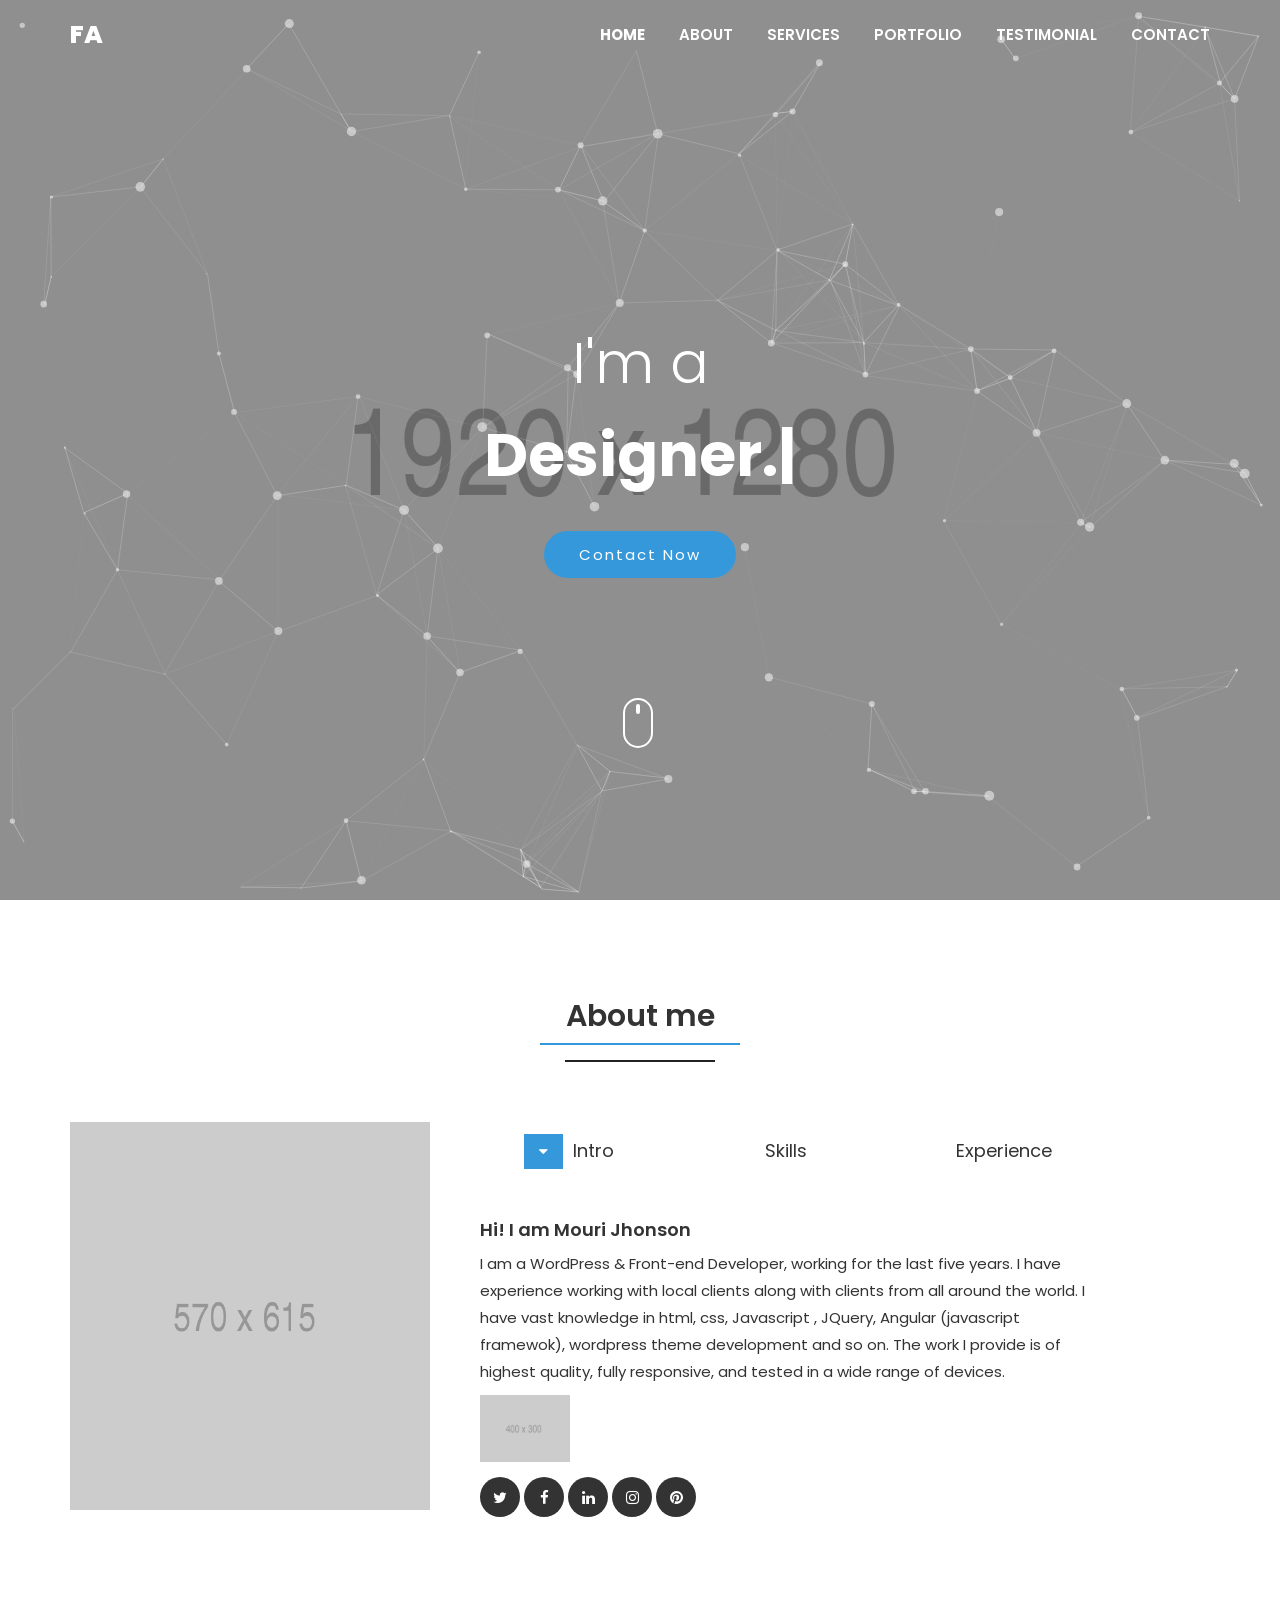
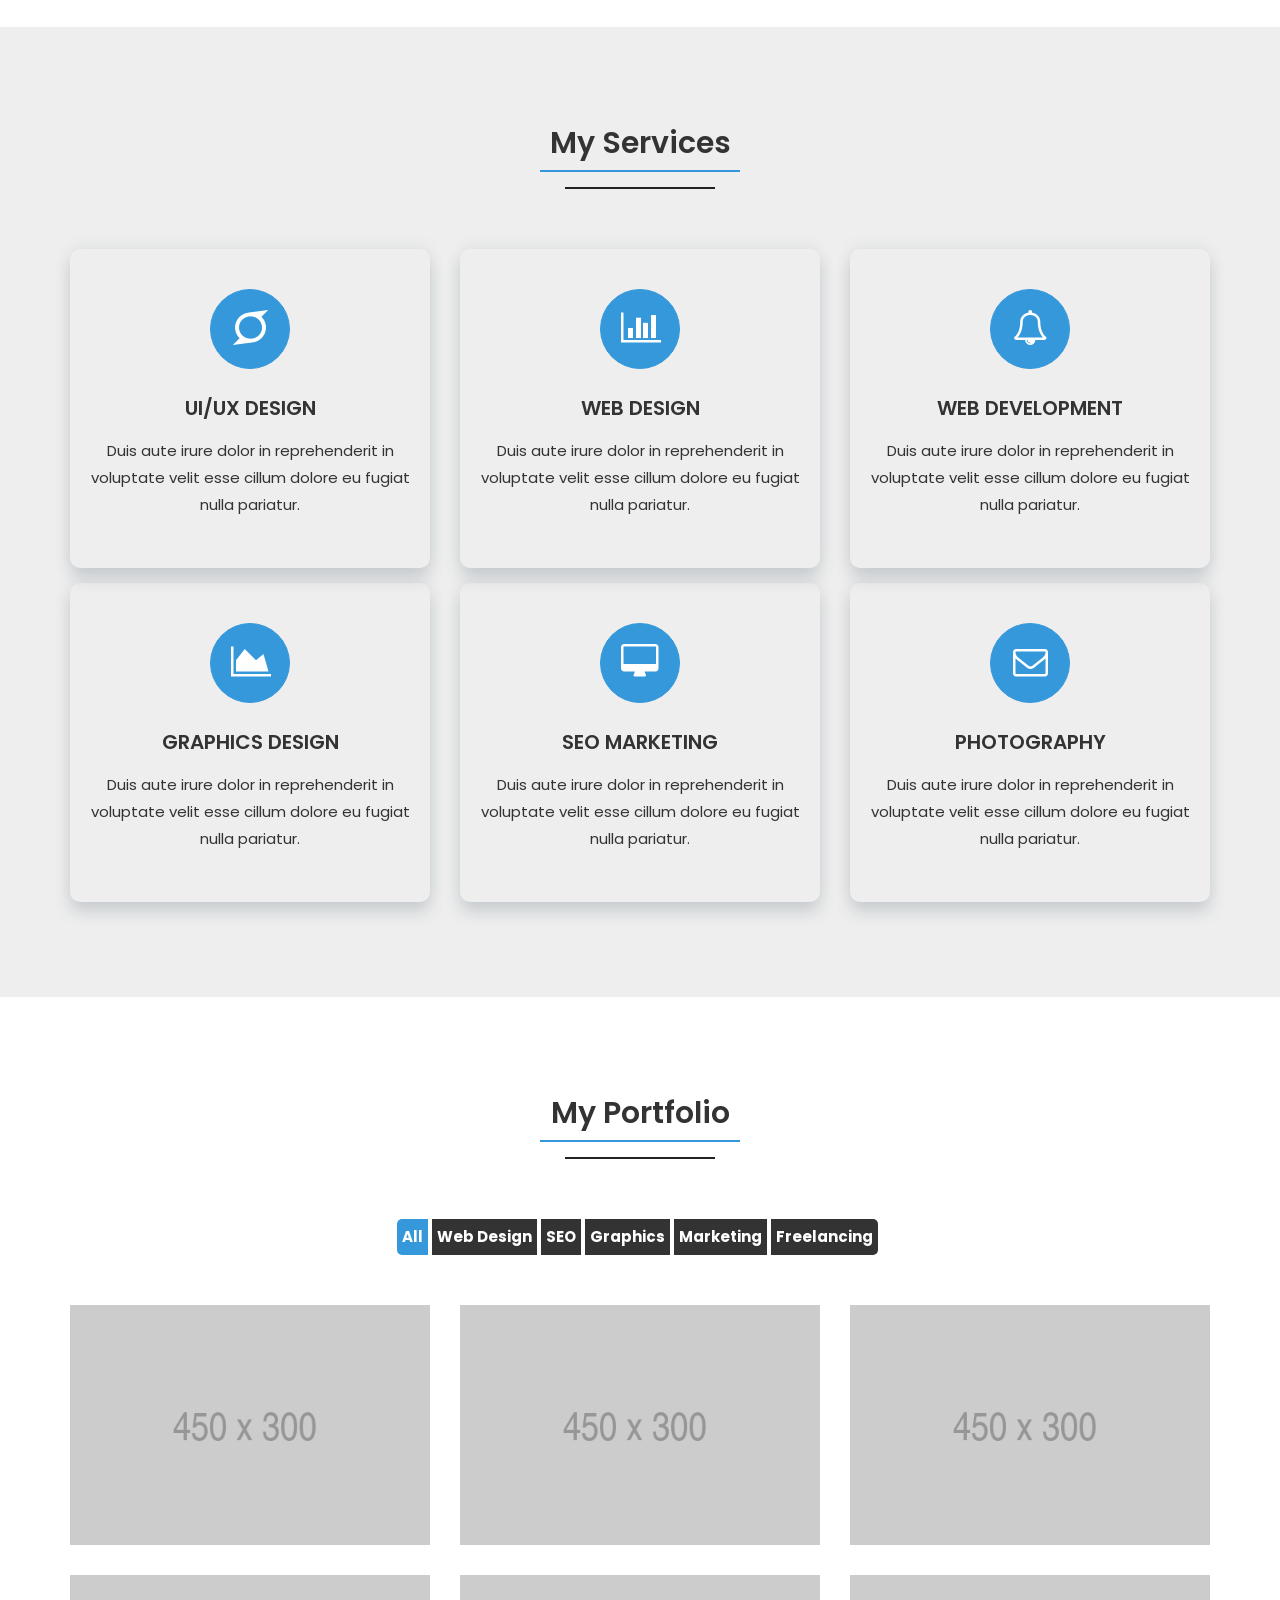
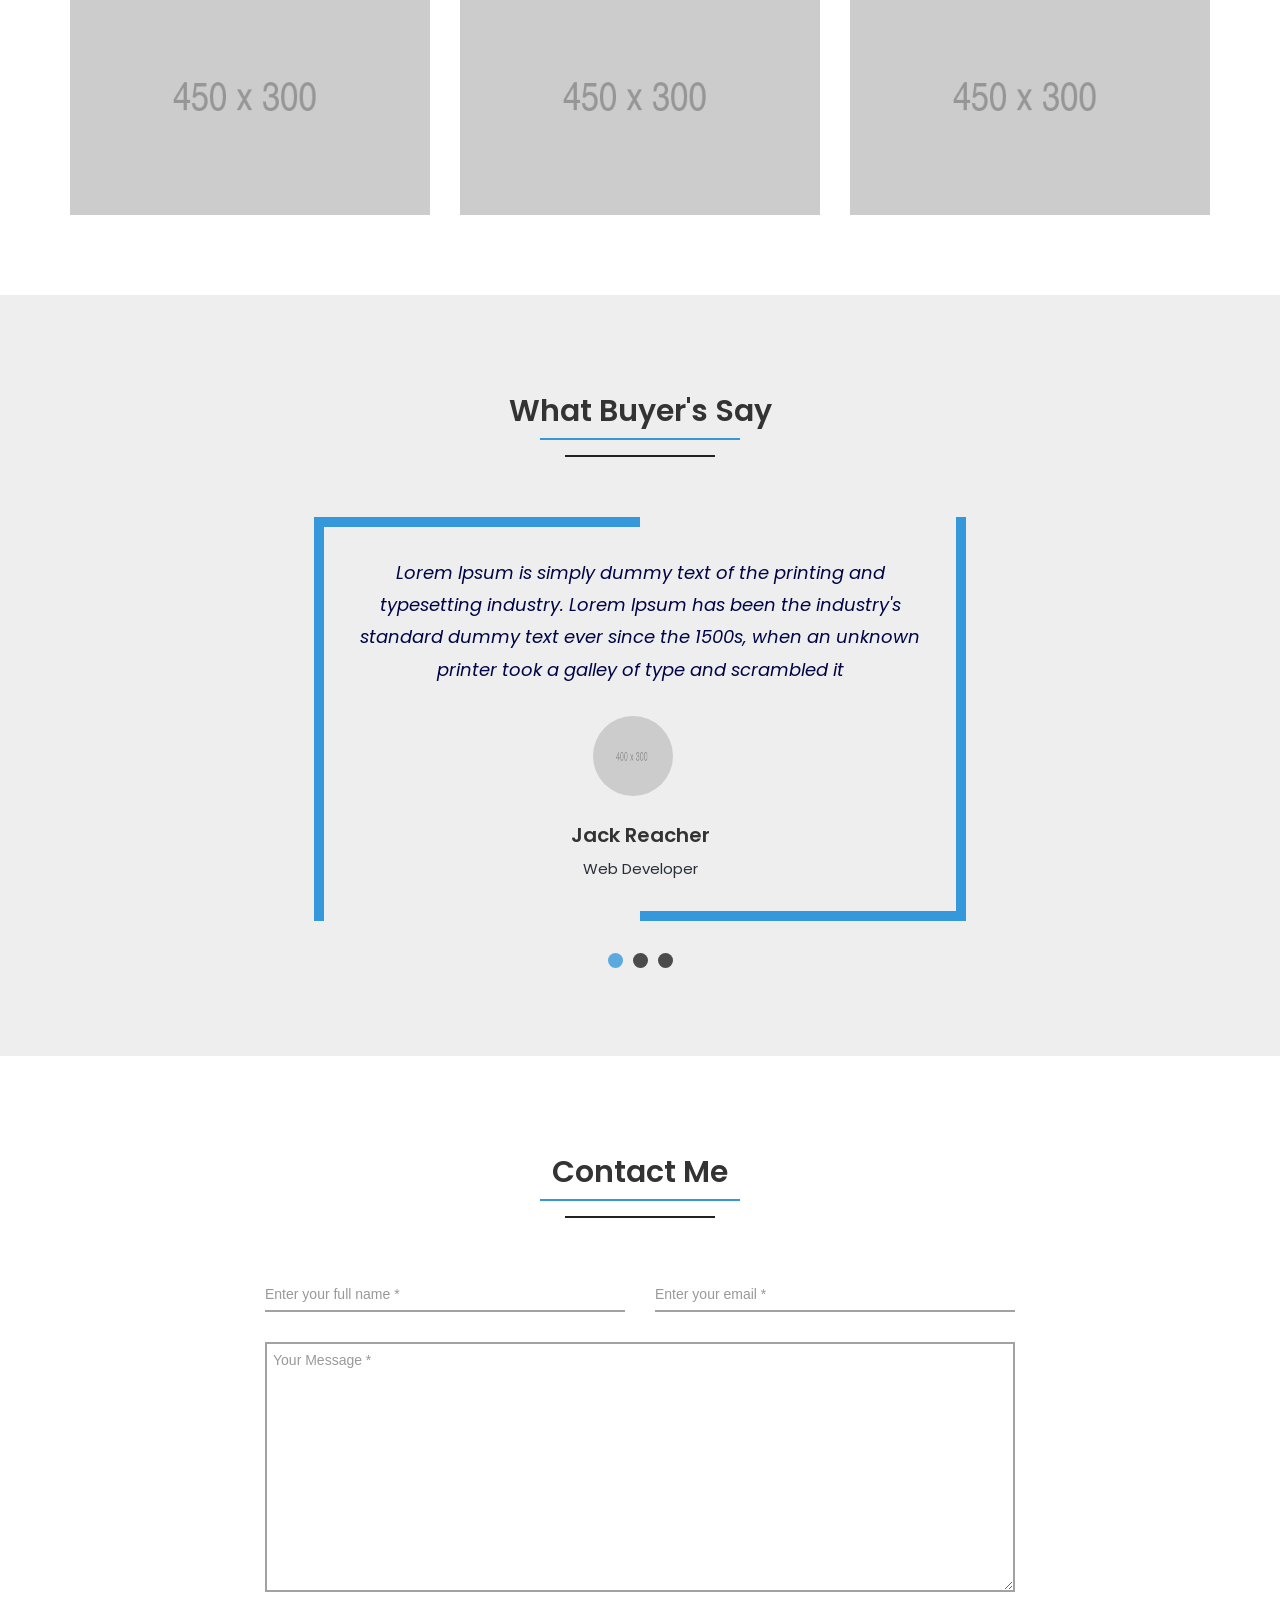
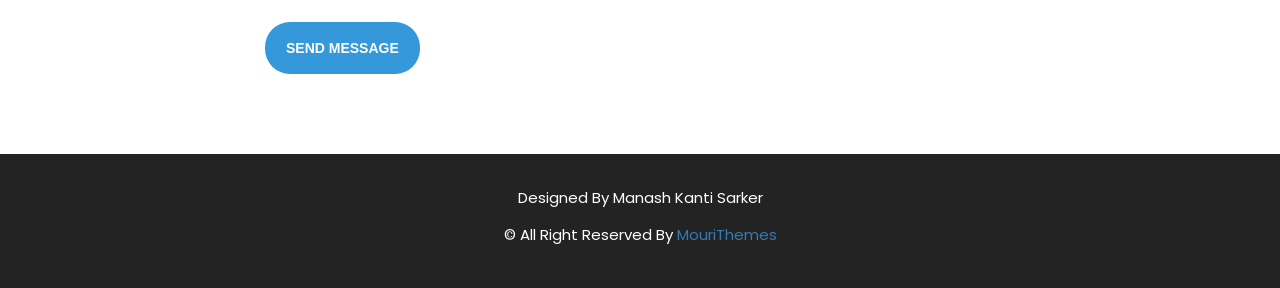
<file: Frontend-Templte/index.html>
<!doctype html>
<html lang="en">
    <head>
        <!--meta tags-->
        <meta charset="utf-8">
        <meta http-equiv="x-ua-compatible" content="ie=edge">
        <meta name="description" content="portfolio template based on HTML5">
        <meta name="keywords" content="onepage, developer, resume, cv, ,personal, portfolio, personal resume, clean, modern">
        <meta name="author" content="Manash Kanti Sarker">
        <meta name="viewport" content="width=device-width, initial-scale=1">

        <!--template title-->
        <title>FAHAD - Personal Portfolio Html5 Template</title>

        <!--==========Favicon==========-->

        <link rel="apple-touch-icon" sizes="57x57" href="favicon/apple-icon-57x57.png">
        <link rel="apple-touch-icon" sizes="60x60" href="favicon/apple-icon-60x60.png">
        <link rel="apple-touch-icon" sizes="72x72" href="favicon/apple-icon-72x72.png">
        <link rel="apple-touch-icon" sizes="76x76" href="favicon/apple-icon-76x76.png">
        <link rel="apple-touch-icon" sizes="114x114" href="favicon/apple-icon-114x114.png">
        <link rel="apple-touch-icon" sizes="120x120" href="favicon/apple-icon-120x120.png">
        <link rel="apple-touch-icon" sizes="144x144" href="favicon/apple-icon-144x144.png">
        <link rel="apple-touch-icon" sizes="152x152" href="favicon/apple-icon-152x152.png">
        <link rel="apple-touch-icon" sizes="180x180" href="favicon/apple-icon-180x180.png">
        <link rel="icon" type="image/png" sizes="192x192"  href="favicon/android-icon-192x192.png">
        <link rel="icon" type="image/png" sizes="32x32" href="favicon/favicon-32x32.png">
        <link rel="icon" type="image/png" sizes="96x96" href="favicon/favicon-96x96.png">
        <link rel="icon" type="image/png" sizes="16x16" href="favicon/favicon-16x16.png">
        <link rel="manifest" href="favicon/manifest.json">
        <meta name="msapplication-TileColor" content="#ffffff">
        <meta name="msapplication-TileImage" content="favicon/ms-icon-144x144.png">
        <meta name="theme-color" content="#ffffff">

        <!--========== Theme Fonts ==========-->

        <link href="https://fonts.googleapis.com/css?family=Poppins:400,400i,600,700,800" rel="stylesheet">

        <!--Font Awesome css-->
        <link rel="stylesheet" href="css/font-awesome.min.css">

        <!--Bootstrap css-->
        <link rel="stylesheet" href="css/bootstrap.min.css">

        <!--Magnific popup css-->
        <link rel="stylesheet" href="css/magnific-popup.css">

        <!--Owl carousel css-->
        <link rel="stylesheet" href="css/owl.carousel.css">
        <link rel="stylesheet" href="css/owl.theme.default.css">

        <!--Normalizer css-->
        <link rel="stylesheet" href="css/normalize.css">

        <!--Template css-->
        <link rel="stylesheet" href="css/style.css">

        <!--Responsive css-->
        <link rel="stylesheet" href="css/responsive.css">
    </head>
    <body>
        <!--preloader starts-->

        <div class="loader_bg"><div class="loader"></div></div>

        <!--preloader ends-->

        <!--navigation area starts-->

            <header class="nav-area navbar-fixed-top">
                <div class="container">
                    <div class="row">
                        <!--main menu starts-->

                            <div class="col-md-12">
                                <div class="main-menu">
                                    <div class="navbar navbar-cus">
                                        <div class="navbar-header">
                                            <a href="index.html" class="navbar-brand">FA</a>
                                            <button type="button" class="navbar-toggle" data-toggle="collapse" data-target=".navbar-collapse">
                                                <span class="sr-only">Toggle navigation</span>
                                                <span class="icon-bar"></span>
                                                <span class="icon-bar"></span>
                                                <span class="icon-bar"></span>
                                            </button>
                                        </div>

                                        <div class="navbar-collapse collapse">
                                            <nav>
                                                <ul class="nav navbar-nav navbar-right">
                                                    <li class="active"><a class="smooth-menu" href="#home">Home</a></li>
                                                    <li><a class="smooth-menu" href="#about">About</a></li>
                                                    <li><a class="smooth-menu" href="#services">Services</a></li>
                                                    <li><a class="smooth-menu" href="#portfolio">Portfolio</a></li>
                                                    <li><a class="smooth-menu" href="#testimonial">Testimonial</a></li>
                                                    <li><a class="smooth-menu" href="#contact">Contact</a></li>
                                                </ul>
                                            </nav>
                                        </div>
                                    </div>
                                </div>
                            </div>

                        <!--main menu ends-->
                    </div>
                </div>
            </header>

        <!--navigation area ends-->

        <!--slider area starts-->
            <div id="home"></div>
            <div class="banner-area" id="slider-area">
                <div id="particles-js"></div>
                <div class="banner-table">
                    <div class="banner-table-cell">
                        <div class="welcome-text">
                            <div class="container">
                                <div class="row">
                                    <div class="col-md-12">
                                        <h2>I'm a</h2>
                                        <div class="text-affect"></div>
                                        <p class="banner-btn"><a href="#contact">Contact Now</a></p>
                                        <div class="clearfix"></div>
                                        <div class="mouse-icon hidden-sm hidden-xs">
                                            <div class="wheel"></div>
                                        </div>
                                    </div>
                                </div>
                            </div>
                        </div>
                    </div>
                </div>
            </div>

        <!--slider area ends-->

        <!--About Area Starts-->

        <div class="about-area section-padding" id="about">
            <div class="container">
                <div class="row">
                    <div class="col-md-12">
                        <div class="section-header">
                            <h2>About me</h2>
                            <p class="line1"></p>
                            <p class="line2"></p>
                        </div>
                    </div>
                </div>
                <div class="row">
                    <div class="col-xs-12 col-sm-5 col-md-4 col-lg-4 proPic">
                        <img src="images/about/about.png"  alt="about image"> <!--add your image here-->
                    </div>


                    <div class="col-xs-12 col-sm-7 col-md-7 col-lg-7 about-text">
                        <div class="btn-pref btn-group btn-group-justified btn-group-lg" role="group" aria-label="...">
                            <div class="btn-group" role="group">
                                <a class="btn btn-primary" href="#tab1" data-toggle="tab">Intro</a>
                            </div>
                            <div class="btn-group" role="group">
                                <a class="btn btn-default" href="#tab2" data-toggle="tab">Skills</a>
                            </div>
                            <div class="btn-group" role="group">
                                <a class="btn btn-default" href="#tab3" data-toggle="tab">Experience</a>
                            </div>
                        </div>

                        <div class="tab-content">

                            <div class="tab-pane fade in active" id="tab1">
                                <div class="row">
                                    <div class="col-md-12"> <!--add your short Bio here-->
                                        <h4>Hi! I am Mouri Jhonson</h4>
                                        <p>I am a WordPress & Front-end Developer, working for the last five years. I have experience working with local clients along with clients from all around the world. I have vast knowledge in html, css, Javascript , JQuery, Angular (javascript framewok), wordpress theme development and so on. The work I provide is of highest quality, fully responsive, and tested in a wide range of devices.</p>
                                        <img src="images/signature/signature.png" alt="signature image" class="img-responsive"> <!--edit your signature image here-->
                                        <div class="socials">
                                            <a href="https://twitter.com/?lang=en" target="_blank"> <!--add your twitter profile link-->
                                                <i class="fa fa-twitter"></i>
                                            </a>
                                            <a href="https://www.facebook.com/" target="_blank"> <!--add your facebook profile link-->
                                                <i class="fa fa-facebook"></i>
                                            </a>
                                            <a href="https://www.linkedin.com/" target="_blank"> <!--add your linkedin profile link-->
                                                <i class="fa fa-linkedin"></i>
                                            </a>
                                            <a href="https://www.instagram.com/?hl=en" target="_blank"> <!--add your instagram profile link-->
                                                <i class="fa fa-instagram"></i>
                                            </a>
                                            <a href="https://www.pinterest.com/" target="_blank"> <!--add your pinterest profile link-->
                                                <i class="fa fa-pinterest"></i>
                                            </a>
                                        </div>
                                    </div>
                                </div>
                            </div>

                            <div class="tab-pane fade in" id="tab2">

                                <div class="row">
                                    <div class="col-md-12">
                                        <div class="skillbar" data-percent="95%">
                                            <div class="skillbar-title">HTML / CSS</div>
                                            <div class="skill-bar-percent">95%</div>
                                            <div class="skillbar-bar" style="width: 95%;"></div>
                                        </div>

                                        <div class="skillbar" data-percent="80%">
                                            <div class="skillbar-title">Javascript</div>
                                            <div class="skill-bar-percent">80%</div>
                                            <div class="skillbar-bar" style="width: 80%;"></div>
                                        </div>

                                        <div class="skillbar" data-percent="75%">
                                            <div class="skillbar-title">JQuery</div>
                                            <div class="skill-bar-percent">75%</div>
                                            <div class="skillbar-bar" style="width: 75%;"></div>
                                        </div>

                                        <div class="skillbar" data-percent="70%">
                                            <div class="skillbar-title">Wordpress</div>
                                            <div class="skill-bar-percent">70%</div>
                                            <div class="skillbar-bar" style="width: 70%;"></div>
                                        </div>
                                    </div>
                                </div>


                            </div>
                            <div class="tab-pane fade in" id="tab3">
                                <div class="row">
                                    <div class="col-md-12">
                                        <div class="experience-area">
                                            <h3>ABC corporation</h3>
                                            <h5>Sep 2012 - Dec 2014</h5>
                                            <p>Lorem ipsum dolor sit amet, consectetur adipisicing elit. Aperiam cumque dicta et expedita perferendis voluptas!</p>
                                        </div>
                                        <hr>
                                        <div class="experience-area">
                                            <h3>XYZ Company</h3>
                                            <h5>Sep 2015 - Present</h5>
                                            <p>Lorem ipsum dolor sit amet, consectetur adipisicing elit. Aperiam cumque dicta et expedita perferendis voluptas!</p>
                                        </div>
                                    </div>
                                </div>
                            </div>
                        </div>

                    </div>
                </div>
            </div>
        </div>

        <!--About Area Ends-->

        <!--Services Area Starts-->

        <div id="services" class="services-area section-padding">
            <div class="container">
                <div class="row">
                    <div class="col-md-12">
                        <div class="section-header">
                            <h2>My Services</h2>
                            <p class="line1"></p>
                            <p class="line2"></p>
                        </div>
                    </div>
                </div>
                <div class="row">
                    <div class="col-xs-12 col-sm-6 col-md-4">
                        <div class="single-services text-center">
                            <div class="services-icon">
                                <i class="fa fa-superpowers"></i>
                            </div>
                            <div class="services-content">
                                <h3>UI/UX Design</h3> <!--edit the service you give-->
                                <p>Duis aute irure dolor in reprehenderit in voluptate velit esse cillum dolore eu fugiat nulla pariatur.</p>
                            </div>
                        </div>
                    </div>
                    <div class="col-xs-12 col-sm-6 col-md-4">
                        <div class="single-services text-center">
                            <div class="services-icon">
                                <i class="fa fa-bar-chart"></i>
                            </div>
                            <div class="services-content">
                                <h3>Web Design</h3> <!--edit the service you give-->
                                <p>Duis aute irure dolor in reprehenderit in voluptate velit esse cillum dolore eu fugiat nulla pariatur.</p>
                            </div>
                        </div>
                    </div>
                    <div class="col-xs-12 col-sm-6 col-md-4">
                        <div class="single-services text-center">
                            <div class="services-icon">
                                <i class="fa fa-bell-o"></i>
                            </div>
                            <div class="services-content">
                                <h3>Web Development</h3> <!--edit the service you give-->
                                <p>Duis aute irure dolor in reprehenderit in voluptate velit esse cillum dolore eu fugiat nulla pariatur.</p>
                            </div>
                        </div>
                    </div>
                    <div class="col-xs-12 col-sm-6 col-md-4">
                        <div class="single-services text-center">
                            <div class="services-icon">
                                <i class="fa fa-area-chart"></i>
                            </div>
                            <div class="services-content">
                                <h3>Graphics Design</h3> <!--edit the service you give-->
                                <p>Duis aute irure dolor in reprehenderit in voluptate velit esse cillum dolore eu fugiat nulla pariatur.</p>
                            </div>
                        </div>
                    </div>
                    <div class="col-xs-12 col-sm-6 col-md-4">
                        <div class="single-services text-center">
                            <div class="services-icon">
                                <i class="fa fa-desktop"></i>
                            </div>
                            <div class="services-content">
                                <h3>SEO Marketing</h3> <!--edit the service you give-->
                                <p>Duis aute irure dolor in reprehenderit in voluptate velit esse cillum dolore eu fugiat nulla pariatur.</p>
                            </div>
                        </div>
                    </div>
                    <div class="col-xs-12 col-sm-6 col-md-4">
                        <div class="single-services text-center">
                            <div class="services-icon">
                                <i class="fa fa-envelope-o"></i>
                            </div>
                            <div class="services-content">
                                <h3>Photography</h3> <!--edit the service you give-->
                                <p>Duis aute irure dolor in reprehenderit in voluptate velit esse cillum dolore eu fugiat nulla pariatur.</p>
                            </div>
                        </div>
                    </div>
                </div>
            </div>
        </div>

        <!--Services Area Ends-->


        <!--Portfolio Area Starts-->

        <div id="portfolio" class="portfolio-area section-padding">
            <div class="container">
                <div class="row">
                    <div class="col-md-12">
                        <div class="section-header">
                            <h2>My Portfolio</h2>
                            <p class="line1"></p>
                            <p class="line2"></p>
                        </div>
                    </div>
                </div>

                <div class="row">

                    <ul class="list-inline">
                        <li class="filter active" data-filter="all">All</li>
                        <li class="filter" data-filter=".web">Web Design</li>
                        <li class="filter" data-filter=".seo">SEO</li>
                        <li class="filter" data-filter=".graphics">Graphics</li>
                        <li class="filter" data-filter=".marketing">Marketing</li>
                        <li class="filter" data-filter=".freelancing">Freelancing</li>
                    </ul>

                </div>

                <div class="portfolio-images">
                    <div class="row single-portfolio">

                        <!-- single portfolio -->
                        <div class="col-md-4 col-sm-6 mix">
                            <div class="item">
                                <a href="images/portfolio/port1.png" class="galleryItem"><!--here you can change image-->
                                    <img src="images/portfolio/small/port1.png" alt="portfolio image"> <!--here you can change image-->
                                    <span class="item-overlay">
                                        <i class="fa fa-plus"></i>
                                    </span>
                                </a>
                            </div>
                        </div>

                        <!-- single portfolio -->
                        <div class="col-md-4 col-sm-6 mix web seo marketing">
                            <div class="item">
                                <a href="images/portfolio/port2.png" class="galleryItem"> <!--here you can change image-->
                                    <img src="images/portfolio/small/port2.png" alt="portfolio image"> <!--here you can change image-->
                                    <span class="item-overlay">
                                        <i class="fa fa-plus"></i>
                                    </span>
                                </a>
                            </div>
                        </div>

                        <!-- single portfolio -->
                        <div class="col-md-4 col-sm-6 mix marketing freelancing graphics">
                            <div class="item">
                                <a href="images/portfolio/port3.png" class="galleryItem"> <!--here you can change image-->
                                    <img src="images/portfolio/small/port3.png" alt=""> <!--here you can change image-->
                                    <span class="item-overlay">
                                        <i class="fa fa-plus"></i>
                                    </span>
                                </a>
                            </div>
                        </div>

                        <!-- single portfolio -->
                        <div class="col-md-4 col-sm-6 mix graphics web freelancing seo">
                            <div class="item">
                                <a href="images/portfolio/port4.png" class="galleryItem"> <!--here you can change image-->
                                    <img src="images/portfolio/small/port4.png" alt="portfolio image"> <!--here you can change image-->
                                    <span class="item-overlay">
                                        <i class="fa fa-plus"></i>
                                    </span>
                                </a>
                            </div>
                        </div>

                        <!-- single portfolio -->
                        <div class="col-md-4 col-sm-6 mix freelancing graphic marketing">
                            <div class="item">
                                <a href="images/portfolio/port5.png" class="galleryItem"> <!--here you can change image-->
                                    <img src="images/portfolio/small/port5.png" alt="portfolio image"> <!--here you can change image-->
                                    <span class="item-overlay">
                                        <i class="fa fa-plus"></i>
                                    </span>
                                </a>
                            </div>
                        </div>

                        <!-- single portfolio -->
                        <div class="col-md-4 col-sm-6 mix seo graphic">
                            <div class="item">
                                <a href="images/portfolio/port6.png" class="galleryItem"> <!--here you can change image-->
                                    <img src="images/portfolio/small/port6.png" alt="portfolio image"> <!--here you can change image-->
                                    <span class="item-overlay">
                                        <i class="fa fa-plus"></i>
                                    </span>
                                </a>
                            </div>
                        </div>

                    </div>
                </div>
            </div>
        </div>

        <!--Portfolio Area Ends-->

        <!--Testimonial Area Starts-->

        <div id="testimonial" class="testimonial-area section-padding">
            <div class="container">
                <div class="row">
                    <div class="col-md-12">
                        <div class="section-header">
                            <h2>What Buyer's Say</h2>
                            <p class="line1"></p>
                            <p class="line2"></p>
                        </div>
                    </div>
                </div>
                <div class="row">
                    <div class="col-xs-12 col-md-8 col-md-offset-2">
                        <div id="testimonial-slider" class="owl-carousel">
                            <div class="single-testimonial">
                                <div class="testimonial-content">
                                    <p>Lorem Ipsum is simply dummy text of the printing and typesetting industry. Lorem Ipsum has been the industry's standard dummy text ever since the 1500s, when an unknown printer took a galley of type and scrambled it</p>
                                </div> <!--copy and paste the best review you have got from buyer inside p tag-->
                                <div class="pic">
                                    <img src="images/testimonial/testi1.png" alt="testimonial image"> <!--here you can change image-->
                                </div>
                                <div class="testimonial-title">
                                    <h3>Jack Reacher</h3> <!--you can change the reviewer name here-->
                                    <small>Web Developer</small> <!--reviewer's designation-->
                                </div>
                            </div>

                            <div class="single-testimonial">
                                <div class="testimonial-content">
                                    <p>Lorem Ipsum is simply dummy text of the printing and typesetting industry. Lorem Ipsum has been the industry's standard dummy text ever since the 1500s, when an unknown printer took a galley of type and scrambled it</p>
                                </div> <!--copy and paste the best review you have got from buyer inside p tag-->
                                <div class="pic">
                                    <img src="images/testimonial/testi2.png" alt="testimonial image"> <!--here you can change image-->
                                </div>
                                <div class="testimonial-title">
                                    <h3>David Doe</h3> <!--you can change the reviewer name here-->
                                    <small>Web Designer</small> <!--reviewer's designation-->
                                </div>
                            </div>

                            <div class="single-testimonial">
                                <div class="testimonial-content">
                                    <p>Lorem Ipsum is simply dummy text of the printing and typesetting industry. Lorem Ipsum has been the industry's standard dummy text ever since the 1500s, when an unknown printer took a galley of type and scrambled it</p>
                                </div> <!--copy and paste the best review you have got from buyer inside p tag-->
                                <div class="pic">
                                    <img src="images/testimonial/testi3.png" alt="testimonial image"> <!--here you can change image-->
                                </div>
                                <div class="testimonial-title">
                                    <h3>Shane Doe</h3> <!--you can change the reviewer name here-->
                                    <small>PHP Developer</small> <!--reviewer's designation-->
                                </div>
                            </div>
                        </div>
                    </div>
                </div>
            </div>
        </div>

        <!--Testimonial Area Ends-->

        <!--Contact Area Starts-->

        <div id="contact" class="contact-area section-padding">
            <div class="container">
                <div class="row">
                    <div class="col-md-12">
                        <div class="section-header">
                            <h2>Contact Me</h2>
                            <p class="line1"></p>
                            <p class="line2"></p>
                        </div>
                    </div>
                </div>
                <div class="row">
                    <div class="col-xs-12 col-sm-12 col-md-8 col-md-offset-2 col-lg-8 col-lg-offset-2 box-contact-form">

                        <form id="contact-form" method="post" action="contact.php">

                            <div class="messages"></div> <!--you can change the message in contact.php file -->

                            <div class="controls">

                                <div class="row">
                                    <div class="col-md-6">
                                        <div class="form-group">
                                            <input id="form_name" type="text" name="name" class="form-control" placeholder="Enter your full name *" required="required" data-error="Fullname is required.">
                                            <div class="help-block with-errors"></div>
                                        </div>
                                    </div>
                                    <div class="col-md-6">
                                        <div class="form-group">
                                            <input id="form_email" type="email" name="email" class="form-control" placeholder="Enter your email *" required="required" data-error="Valid email is required.">
                                            <div class="help-block with-errors"></div>
                                        </div>
                                    </div>
                                </div>
                                <div class="row">
                                    <div class="col-md-12">
                                        <div class="form-group">
                                            <textarea id="form_message" name="message" class="form-control" placeholder="Your Message *" rows="4" required="required" data-error="Leave a message for me"></textarea>
                                            <div class="help-block with-errors"></div>
                                        </div>
                                    </div>
                                    <div class="col-md-12">
                                        <button class="btn btn-send" value="">Send message</button>
                                    </div>
                                </div>
                            </div>

                        </form>

                    </div>

                </div>
            </div>
        </div>

        <!--Contact Area Ends-->

        <!--Footer Area Starts-->

        <div class="footer-area">
            <div class="container">
                <div class="row">
                    <div class="col-xs-12 col-sm-12 col-md-12 col-lg-12 text-center">
                        <p>Designed By Manash Kanti Sarker</p>
                        <p>&copy; All Right Reserved By <a href="http://mourithemes.000webhostapp.com/mourithemes/" target="_blank">MouriThemes</a></p>
                    </div>
                </div>
            </div>
        </div>

        <!--Footer Area Ends-->



















        <!--Latest version JQuery-->
        <script src="js/jquery-3.2.1.min.js"></script>

        <!--Bootstrap js-->
        <script src="js/bootstrap.min.js"></script>

        <!--Magnific popup js-->
        <script src="js/jquery.magnific-popup.js"></script>

        <!--Owl Carousel js-->
        <script src="js/owl.carousel.js"></script>

        <!--Mixitup js-->
        <script src="js/jquery.mixitup.js"></script>

        <!--Owl Carousel js-->
        <script src="js/owl.carousel.js"></script>

        <!--Typed js-->
        <script src="js/typed.js"></script>

        <!--particle js-->
        <script src="js/particles.js"></script>
        <script src="js/app.js"></script>

        <!--Validator js-->
        <script src="js/validator.js"></script>

        <!--Contact js-->
        <script src="js/contact.js"></script>

        <!--Main js-->
        <script src="js/main.js"></script>


    </body>
</html>
</file>
<file: Frontend-Templte/css/style.css>
/* =================================================

Template Name:  Mouri - Personal Responsive Bootstrap Template
Author: MouriThemes
Version: 1.0
Design and Developed by: Manash Kanti Sarker

NB: This is the main stylesheet of this theme.

=================================================== */

/*
Table of content

1. Default css
2. Preloader css
3. Nav area css
4. Mouse Animate css
5. Banner area css
6. About area css
7. Services area css
8. Portfolio area css
9. Testimonial area css
10. Contact area css
11. Footer area css

*/


/*---------- 1. Default css starts ------------*/

html,body{
    height: 100%;
}

body{
    font-family: 'Poppins', sans-serif;
    width: 100%;
    height: 100%;
    font-size: 15px;
    line-height: 1.7;
    color: #333333;
    font-weight: 400;
}

h1,
h2,
h3,
h4,
h5,
h6{
    color: #333333;
    font-weight: 600;
}

h3{
    font-size: 20px;
    text-transform: none;
}

p {
    letter-spacing: 0;
    line-height:1.8;
}

a{
    text-decoration: none;
    -webkit-transition: all 0.4s;
    -moz-transition: all 0.4s;
    -ms-transition: all 0.4s;
    -o-transition: all 0.4s;
    transition: all 0.4s;
}

a:focus{
    outline:none;
    text-decoration: none;
}

ul,li{
    margin: 0;
    padding: 0;
}

img {
    max-width: 100%;
    height: auto;
}

.section-padding{
    padding: 80px 0;
}

.section-header{
    margin-bottom: 60px;
    text-align: center;
}

.section-header .line1 {
    height: 2px;
    width: 200px;
    background: #3498db;
    margin:auto;
}

.section-header .line2 {
    height: 2px;
    width: 150px;
    background: #222222;
    margin: 15px auto;
}

/*---------- default css ends ------------*/

/*-------------- 2. Preloader css starts ---------------*/

.loader_bg {
    position: fixed;
    z-index: 9999999;
    background: #fff;
    width: 100%;
    height: 100%;
}

.loader {
    border: 0 solid transparent;
    border-radius: 50%;
    width: 150px;
    height: 150px;
    position: absolute;
    top: calc(50vh - 75px);
    left: calc(50vw - 75px);
}

.loader:before, .loader:after {
    content: '';
    border: 1em solid #3498db;
    border-radius: 50%;
    width: inherit;
    height: inherit;
    position: absolute;
    top: 0;
    left: 0;
    animation: loader 2s linear infinite;
    opacity: 0;
}

.loader:before {
    animation-delay: .5s;
}

@keyframes loader {
    0% {
        transform: scale(0);
        opacity: 0; }
    50% {
        opacity: 1; }
    100% {
        transform: scale(1);
        opacity: 0; }
}

/*---------- preloader css ends -------------*/

/*---------- 3. Nav area css starts -------------*/

.nav-area{
    height: 65px;
}

.nav-area.sticky_navigation{
    background: #ffffff;
    height: 55px;
}

.sticky_navigation{
    -webkit-transition: all 0.4s ease-out;
    -moz-transition: all 0.4s ease-out ;
    -ms-transition: all 0.4s ease-out ;
    -o-transition: all 0.4s ease-out ;
    transition: all 0.4s ease-out ;
    -webkit-box-shadow: 0px 3px 4.6px 0.3px rgba(0,0,0,0.25);
    -moz-box-shadow: 0px 3px 4.6px 0.3px rgba(0,0,0,0.25);
    box-shadow: 0px 3px 4.6px 0.3px rgba(0,0,0,0.25);
}

.sticky_navigation .main-menu{
    margin-top: 0;
}

.sticky_navigation .navbar-brand, .sticky_navigation .navbar-brand span {
    color: #3498DB;
}

.sticky_navigation .navbar-brand:hover, .sticky_navigation .navbar-brand:focus, .sticky_navigation .navbar-brand span {
    color: #3498DB;
}

.sticky_navigation .nav li a {
    color: #333333;
}

.sticky_navigation .nav li.active a{
    color: #3498db;
}

.sticky_navigation .navbar-brand:hover{
    color: #333333;
}

.main-menu{
    -webkit-transition: all 0.4s ease-out;
    -moz-transition: all 0.4s ease-out;
    -ms-transition: all 0.4s ease-out;
    -o-transition: all 0.4s ease-out;
    transition: all 0.4s ease-out;
    margin-top: 10px;
}

.navbar{
    border:0;
    margin-bottom: 0;
}

.navbar-brand{
    padding: 15px 0;
    text-transform: uppercase;
    font-size: 25px;
    display: block;
    color: #ffffff;
    font-weight: 800;
}

.navbar-brand:focus, .navbar-brand:hover {
    text-decoration: none;
    color: #ffffff;
}

.navbar-right li{
    display: inline-block;
    float: none;
}

.navbar-right li a{
    color: #ffffff;
    text-transform: uppercase;
    font-weight: 600;
}

.navbar-right li.active a{
    font-weight: bold;
    color: #ffffff;
}

.nav > li > a:hover,
.nav > li > a:active,
.nav > li > a:focus{
    background: none;
}

.navbar-toggle .icon-bar{
    background: #777777;
}

/*---------- Nav area css ends -------------*/

/*----------- 4. Mouse Animate Icon Starts ------------------*/

.mouse-icon {
    position: absolute;
    left: 50%;
    bottom: -160px;
    border: 2px solid #fff;
    border-radius: 16px;
    height: 50px;
    width: 30px;
    margin-left: -17px;
    display: block;
    z-index: 10;
}

.mouse-icon .wheel {
    -webkit-animation-name: drop;
    -webkit-animation-duration: 1s;
    -webkit-animation-timing-function: linear;
    -webkit-animation-delay: 0s;
    -webkit-animation-iteration-count: infinite;
    -webkit-animation-play-state: running;
    animation-name: drop;
    animation-duration: 1s;
    animation-timing-function: linear;
    animation-delay: 0s;
    animation-iteration-count: infinite;
    animation-play-state: running;
}

.mouse-icon .wheel {
    position: relative;
    border-radius: 10px;
    background: #fff;
    width: 4px;
    height: 10px;
    top: 4px;
    margin-left: auto;
    margin-right: auto;
}

@keyframes drop	{
    0%   { top:5px;  opacity: 0;}
    30%  { top:10px; opacity: 1;}
    100% { top:25px; opacity: 0;}
}

/* --------- Mouse Animate Icon ends -------------- /*


/* --------- 5. Banner area css starts -----------*/

.banner-area{
    background-image: url(../images/home/banner.png);
    background-position: center;
    -webkit-background-size:cover;
    background-size:cover;
    position: relative;
    height: 100%;
}

.banner-table{
    display: table;
    margin: 0;
    position: relative;
    height: 100%;
    width: 100%;
    z-index: 1;
}

.banner-table-cell{
    display: table-cell;
    vertical-align: middle;
    text-align: center;
}

.welcome-text{
    color: #ffffff;
}

.welcome-text h2 {
    font-size: 3.8em;
    font-weight: 300;
    color: #ffffff;
}

.text-affect,
.typed-cursor {
    display: inline;
    font-size: 4em;
    font-weight: 700;
    color: #ffffff;
}

canvas{
    position: absolute;
    width: 100%;
    height: 100%;
    top: 0;
    right: 0;
    bottom: 0;
    left: 0;
    z-index: 1;
    background: rgba(0,0,0,0.3);
}

.banner-btn a {
    background-color: #3498DB;
    color: #ffffff;
    padding: 10px 35px;
    display: inline-block;
    margin-top: 25px;
    border-radius: 25px;
    text-decoration: none;
    letter-spacing: 2px;
}

@media (max-width: 991px){
    .welcome-text{
        text-align: center;
        margin: 25px auto;
    }
}

/* --------------  Banner area css ends --------------- */

/*---------------6. About area starts ----------------*/

.about-area .tab-content > .tab-pane {
    padding: 30px 20px;
}

.about-area .tab-pane h4 {
    font-weight: 600;
}

.experience-area h3, h5 {
    margin: 0 0 10px;
}

.experience-area h3{
    font-weight: 600;
}

.experience-area h5{
    font-style: italic;
    text-transform: uppercase;
}

.about-area .btn-group .btn {
    padding: 15px 12px;
    font-size: 18px;
}

.about-area .btn.btn-primary{
    background-color: transparent;
    color: #333333;
    border-color: transparent;
    border-radius: 0 !important;
}

.about-area .btn.btn-default{
    background-color: transparent;
    color: #333333;
    border-color: transparent;
}

.about-area .btn-default:hover {
    color: #333333;
    background-color: transparent;
    border-color: transparent;
}

.btn.btn-primary::before {
    content: "\f0d7";
    font-family: 'FontAwesome';
    cursor: pointer;
    background: #3498db;
    color: #ffffff;
    font-size: 15px;
    height: auto;
    margin-right: 10px;
    padding: 10px 15px;
    width: auto;
}

.skillbar .skillbar-title {
    font-weight: normal;
}

p.heading-text {
    font-size: 18px;
    margin-top: 20px;
    font-weight: 700;
}

.about-text img {
    width: 90px;
    margin-bottom: 15px;
}

.socials a i {
    width: 40px;
    height: 40px;
    text-align: center;
    display: inline-block;
    padding: 13px;
    font-size: 15px;
    -webkit-border-radius: 50%;
    -moz-border-radius: 50%;
    border-radius: 50%;
    background: #333333;
    color: #ffffff;
}

.socials a i:hover {
    border-color: #3498db;
    color: #ffffff;
    background: #3498db;
    -webkit-transition: ease .5s;
    -moz-transition: ease .5s;
    -ms-transition: ease .5s;
    -o-transition: ease .5s;
    transition: ease .5s;
}

.skillbar {
    position: relative;
    display: block;
    width: 100%;
    margin-bottom: 30px;
}

.skillbar-bar:before {
    background: #eee;
    content: "";
    height: 3px;
    position: absolute;
    width: 100%;
    z-index: -1;
}

.skillbar-bar {
    height: 3px;
    width: 0px;
    background: #3498DB;
    transition-property: width, background-color;
}

.skillbar-title {
    color: #333333;
    font-size: 15px;
    font-weight: 600;
    text-transform: uppercase;
    display: inline-block;
}

.skill-bar-percent {
    float: right;
    display: inline-block;
    color: #333333;
    font-size: 11px;
    font-weight: 600;
    text-transform: uppercase;
}


/*--------------- About area ends ----------------*/

/*---------------7. Services area Starts--------------*/

.services-area {
    background-color: #eeeeee;
}

.services-icon i {
    font-size: 35px;
    color: #ffffff;
}

.services-content h3 {
    line-height: 1.9;
    text-transform: uppercase;
}

.services-icon {
    border: 1px solid #3498db;
    display: inline-block;
    width: 80px;
    height: 80px;
    border-radius: 50%;
    padding: 20px;
    background-color: #3498db;
}

.single-services {
    padding: 40px 20px;
    box-shadow: rgba(58,78,95,0.2) 0 10px 16px, rgba(58,78,95,0.05) 0 -5px 16px;
    margin-bottom: 15px;
    -webkit-border-radius:10px;
    -moz-border-radius:10px;
    border-radius:10px;
}

.single-services:hover {
    box-shadow: 1px 3px 4px 5px rgba(199,199,199,.8);
    transition: ease .09s;
}

.single-services:hover .services-icon{
    background-color: #ffffff;
    transition: ease .3s;
    border-color: #3498db;
}

.single-services:hover .services-icon i{
    color: #3498db;
}

.single-services:hover{
    background-color: #3498db;
    -webkit-transition: .9s;
    -moz-transition: .9s ;
    -ms-transition: .9s ;
    -o-transition: .9s ;
    transition: .9s ;
}
.single-services:hover .services-content{
    color: #ffffff;
}
.single-services:hover .services-content h3{
    color: #ffffff;
}

/*--------------- Services area ends --------------*/

/*--------------8. Portfolio area starts-----------*/


.single-portfolio {
    margin-top: 20px;
}

.single-portfolio .item {
    position: relative;
    overflow: hidden;
    margin-top: 30px;
}

.single-portfolio .item img {
    width: 100%;
    transition: 0.8s ease-out;
}

.portfolio-area .list-inline li.active {
    background: #3498DB;
    color: #ffffff;
}

.portfolio-area ul li:hover{
    cursor: pointer;
}

.single-portfolio .item-overlay{
    position: absolute;
    transition: 0.3s cubic-bezier(0.4, 0, 1, 1);
    -ms-transition: 0.3s cubic-bezier(0.4, 0, 1, 1);
    -moz-transition: 0.3s cubic-bezier(0.4, 0, 1, 1);
    -webkit-transition: 0.3s cubic-bezier(0.4, 0, 1, 1);
    height: 0;
    top: 50%;
    width: 0;
    text-align: center;
    opacity: 0;
    left: 50%;
}

.single-portfolio .item:hover {
    z-index: 100;
    transform: rotate(0deg);
    -ms-transform: rotate(0deg);
    -moz-transform: rotate(0deg);
    -webkit-transform: rotate(0deg);
}

.single-portfolio .item:hover .item-overlay {
    height: 85%;
    top: 0;
    left: 0;
    opacity: 0.9;
    width: 100%;
}

.portfolio-images .mix {
    display: none;
}

.single-portfolio .item-overlay i {
    position: absolute;
    transform: translate(-50%, -50%);
    font-size: 22px;
    left: 50%;
    color: #fff;
    background-color: #3498DB;
    padding: 20px;
    top: 50%;
}

.portfolio-area ul.list-inline{
    text-align: center;
}

.portfolio-area ul.list-inline li{
    font-weight: bold;
    background-color: #333333;
    color: #ffffff;
    padding: 5px;
}

.portfolio-area ul.list-inline li:first-child{
    -webkit-border-radius:5px 0 0 5px;
    -moz-border-radius:5px 0 0 5px;
    border-radius:5px 0 0 5px;
}

.portfolio-area ul.list-inline li:last-child{
    -webkit-border-radius:0 5px 5px 0;
    -moz-border-radius:0 5px 5px 0;
    border-radius:0 5px 5px 0;
}

/*--------------Portfolio area Ends-----------*/


/*------------9. Testimonial area starts ---------*/

.testimonial-content p {
    font-weight: 400;
    font-style: italic;
    font-size: 18px;
}

.testimonial-area{
    background-color: #eeeeee;
}

.single-testimonial {
    margin: 0 49px 29px;
    border-right: 10px solid #3498DB;
    border-left: 10px solid #3498DB;
    padding: 40px 30px 40px;
    position: relative;
    background-color: #eeeeee;
    color: #010446;
    text-align: center;
}

.single-testimonial::before {
    content: "";
    background-color: #3498DB;
    position: absolute;
    top: 0;
    left: 0;
    width: 50%;
    height: 10px;
}

.single-testimonial::after {
    content: "";
    background-color: #3498DB;
    right: 0;
    width: 50%;
    height: 10px;
    position: absolute;
    bottom: 0;
}

.single-testimonial .testimonial-content{
    margin-bottom: 30px;
    font-size: 15px;
}

.single-testimonial .pic {
    display: inline-block;
    width: 80px;
    height: 80px;
    margin-right: 15px;
    border-radius: 50%;
    overflow: hidden;
}

.single-testimonial .pic img{
    width: 100%;
    height: 100%;
}

.single-testimonial .testimonial-title small{
    font-size: 15px;
    color:#292F36;
}

.owl-theme .owl-controls{
    margin-top: 50px;
    margin-left: 30px;
}

.owl-dots{
    text-align: center;
}

.owl-dot {
    display: inline-block;
    height: 15px !important;
    width: 15px !important;
    background-color: #222222 !important;
    opacity: 0.8;
    border-radius: 50%;
    margin: 0 5px;
}

.owl-dot.active {
    background-color: #3498DB !important;
}

/*------------ Testimonial area ends ---------*/

/*-------------10. Contact area starts -------------*/

.contact-area{
    background-color: #ffffff;
}

.contact-area .form-control{
    border: none;
    border-bottom: 2px solid #a2a2a2;
    box-shadow: none;
    padding: 6px 0;
    border-radius: 0;
    margin-bottom: 30px;
}

.contact-area textarea.form-control{
    border:2px solid #a2a2a2;
    padding: 6px;
    height: 250px;
    margin-bottom: 30px;
}

.btn.btn-send {
    background: #3498DB;
    color: #ffffff;
    border-radius: 25px;
    padding: 15px 20px;
    text-transform: uppercase;
    font-weight: 600;
}

/*------------- Contact area ends -------------*/

/*--------------11. Footer area starts -------------*/


.footer-area {
    background: #232323;
    color: #ffffff;
    padding: 30px 0;
}

/*--------------- Footer area ends -------------*/
</file>
<file: Frontend-Templte/css/responsive.css>
/* =================================================

Template Name:  Mouri - Personal Responsive Bootstrap Template
Author: MouriThemes
Version: 1.0
Design and Developed by: Manash Kanti Sarker

NB: This is the responsive stylesheet of this theme.

=================================================== */


/* Medium Layout: 1280px. */
@media only screen and (min-width: 992px) and (max-width: 1200px) {}

/* Tablet Layout: 768px. */
@media only screen and (min-width: 768px) and (max-width: 991px) {
    .section-padding {
        padding: 35px 0;
    }

    .navbar-nav {
        margin: 15px 0;
    }

    .navbar-brand {
        padding: 20px 0;
    }

    .navbar-nav > li > a {
        line-height: 0;
    }

    .nav > li > a {
        padding: 10px 8px;
    }

    .text-affect, .typed-cursor {
        font-size: 4.5em;
    }

    .mouse-icon {
        bottom: -320px;
    }

    .about-text p {
        line-height: 1.7em;
    }

    .single-services {
        margin-bottom: 30px;
    }

    .portfolio-area nav ul li {
        padding: 5px 15px;
        margin-left: 5px;
    }

    .testimonial-content p {
        font-size: 16px;
    }

    .contact-area {
        background-position: inherit;
    }
}

/* Mobile Layout: 320px. */
@media only screen and (max-width: 767px) {
    .section-padding {
        padding: 30px 0;
    }

    .navbar-toggle .icon-bar {
        background: #3498DB;
    }

    .navbar-nav {
        float: right;
        margin: 11px 21px;
        margin-right: 32%;
        display: inherit;
        width: 200px;
        background-color: transparent;
    }

    .navbar-nav li {
        float: left;
        margin: 9px 50px;
        display: inherit;
        width: 100%;
    }

    .navbar-fixed-top .navbar-collapse {
        height: 740px;
        background-color: rgba(0, 0, 0, 0.9);
    }

    .navbar-fixed-top .navbar-collapse {
        max-height: 100%;
    }

    .sticky_navigation .nav li a {
        color: #ffffff;
    }

    .mouse-icon {
        bottom: -125px;
    }

    .text-affect, .typed-cursor {
        font-size: 2em;
    }

    .welcome-text h2 {
        font-size: 2em;
    }

    .navbar-nav {
        text-align: center;
    }

    .banner-btn a {
        padding: 7px 20px;
        letter-spacing: 0;
    }

    p.heading-text {
        font-size: 15px;
    }

    h2{
        font-size: 25px;
    }

    .socials {
        margin-bottom: 20px;
    }

    .btn.btn-primary::before {
        display: none;
    }

    .about-area .btn.btn-primary{
        border-color: #3498DB;
    }

    .about-area .btn-group .btn {
        padding: 15px 0;
        font-size: 15px;
    }

    .about-area .tab-content > .tab-pane {
        padding: 30px 10px;
    }

    .proPic img {
        margin-bottom: 15px;
    }

    .single-services {
        margin-bottom: 30px;
    }

    .portfolio-area ul{
        text-align: center;
    }

    .portfolio-area ul.list-inline li {
        margin: 5px;
    }

    .portfolio-area ul.list-inline li:first-child {
        -webkit-border-radius: 0;
        -moz-border-radius: 0;
        border-radius: 0;
    }

    .portfolio-area ul.list-inline li:last-child {
        -webkit-border-radius: 0;
        -moz-border-radius: 0;
        border-radius: 0;
    }

    .portfolio-area nav ul li {
        padding: 5px 21px;
    }

    .portfolio-area .list-inline > li {
        padding-right: 0px;
    }

    .single-testimonial {
        margin: 0px 0px 30px 0px;
    }

    .testimonial-heading {
        margin-bottom: 40px;
    }

    .testimonial-content p {
        font-size: 15px;
        text-align: justify;
    }

    .contact-area .form-control {
        font-size: 11px;
    }

    .contact-area {
        background-position: inherit;
    }

}

/* Wide Mobile Layout: 480px. */
@media only screen and (min-width: 480px) and (max-width: 767px) {

    .text-affect, .typed-cursor {
        font-size: 2.5em;
    }

    .single-portfolio img {
        width: 100%;
    }

    .navbar-toggle .icon-bar {
        background: #3498DB;
    }

    .mouse-icon {
        bottom: -300px;
    }

    .portfolio-area .list-inline > li {
        padding-right: 0px;
    }

    .contact-area {
        background-position: inherit;
    }
}


@media only screen and (min-width: 360px) and (max-width: 767px){
    .text-affect, .typed-cursor {
        font-size: 2.5em;
    }

    .addressLeft span{
        display:inline-block;
    }

    .portfolio-area ul.list-inline li {
        margin: 7px;
    }
}

@media only screen and (min-width: 375px) and (max-width: 767px){
    .text-affect, .typed-cursor {
        font-size: 2.5em;
    }

    .portfolio-area .list-inline > li {
        padding-right: 0px;
    }

    .portfolio-area ul.list-inline li {
        margin: 7px;
    }
}


@media screen and (min-width: 600px){
    .text-affect, .typed-cursor {
        font-size: 4em;
    }

    .single-portfolio {
        text-align: center;
    }
    .proPic img {
        margin-bottom: 15px;
        width: 100%;
    }
}
</file>
